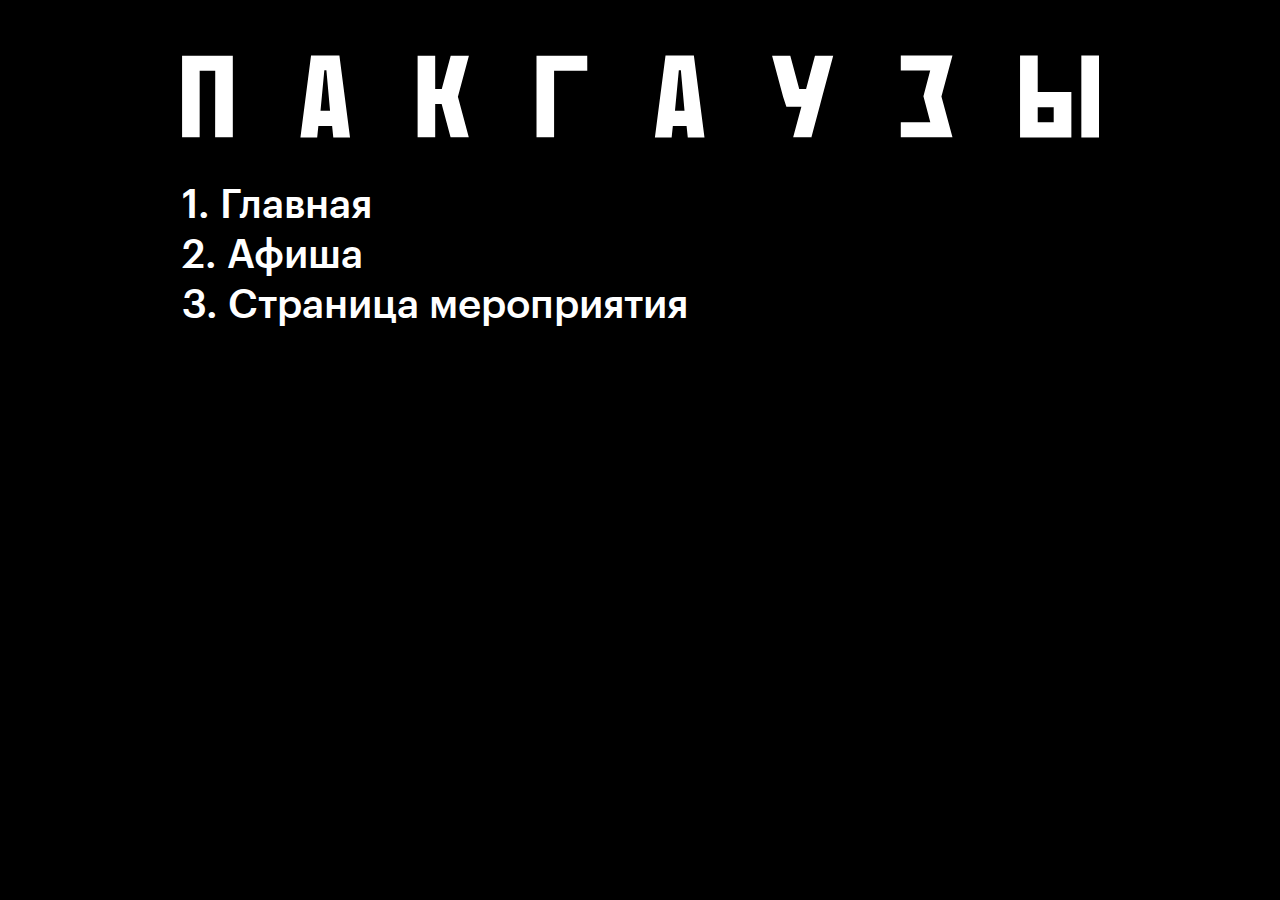
<file: index.html>
<!DOCTYPE html>
<html lang="en">
<head>
    <meta charset="UTF-8">
    <meta name="viewport" content="width=device-width, initial-scale=1.0">
    <link rel="icon" href="template/img/favicon/favicon.ico">
    <title>Пакгаузы - Навигация по сайту</title>
    <style>

      @font-face {
        font-family: 'Graphik LC Web';
        font-display: swap;
        src: url('template/fonts/graphiklcweb_medium.ttf');
        font-weight: normal;
        font-style: normal;
      }

      body {
        background-color: black;
        color: #fff;
        font-family: 'Graphik LC Web', sans-serif;
        font-weight: 400;

      }

        a {
            text-decoration: none;
            color: #fff;
            font-size: clamp(18px, 5vw, 40px);
            transition: all 0.3s ease;
        }

        a:hover {
            color: #9B9B9B;
        }

        .container {
            display: flex;
            flex-direction: column;
            justify-content: center;
            align-items: center;
            text-align: left;
        }

        .container h1 {
            font-size: clamp(32px, 8vw, 70px);
            font-weight: 300;
            text-transform: uppercase;
        }

        .links {
            display: flex;
            flex-direction: column;
            justify-content: center;
            gap: 10px;
        }

        img {
            max-width: 100%;
            height: auto;
            display: block; 
        }
    </style>
</head>
<body>
    <div class="container">
        <div class="content">
            <h1><img src="template/img/pakgauzi.svg" alt=""></h1>

            <div class="links">
                <a href="main.html" target="_blank">1. Главная</a>
                <a href="afisha.html" target="_blank">2. Афиша</a>
                <a href="event-page.html" target="_blank">3. Страница мероприятия</a>
            </div>
        </div>
    </div>
</body>
</html>
</file>
